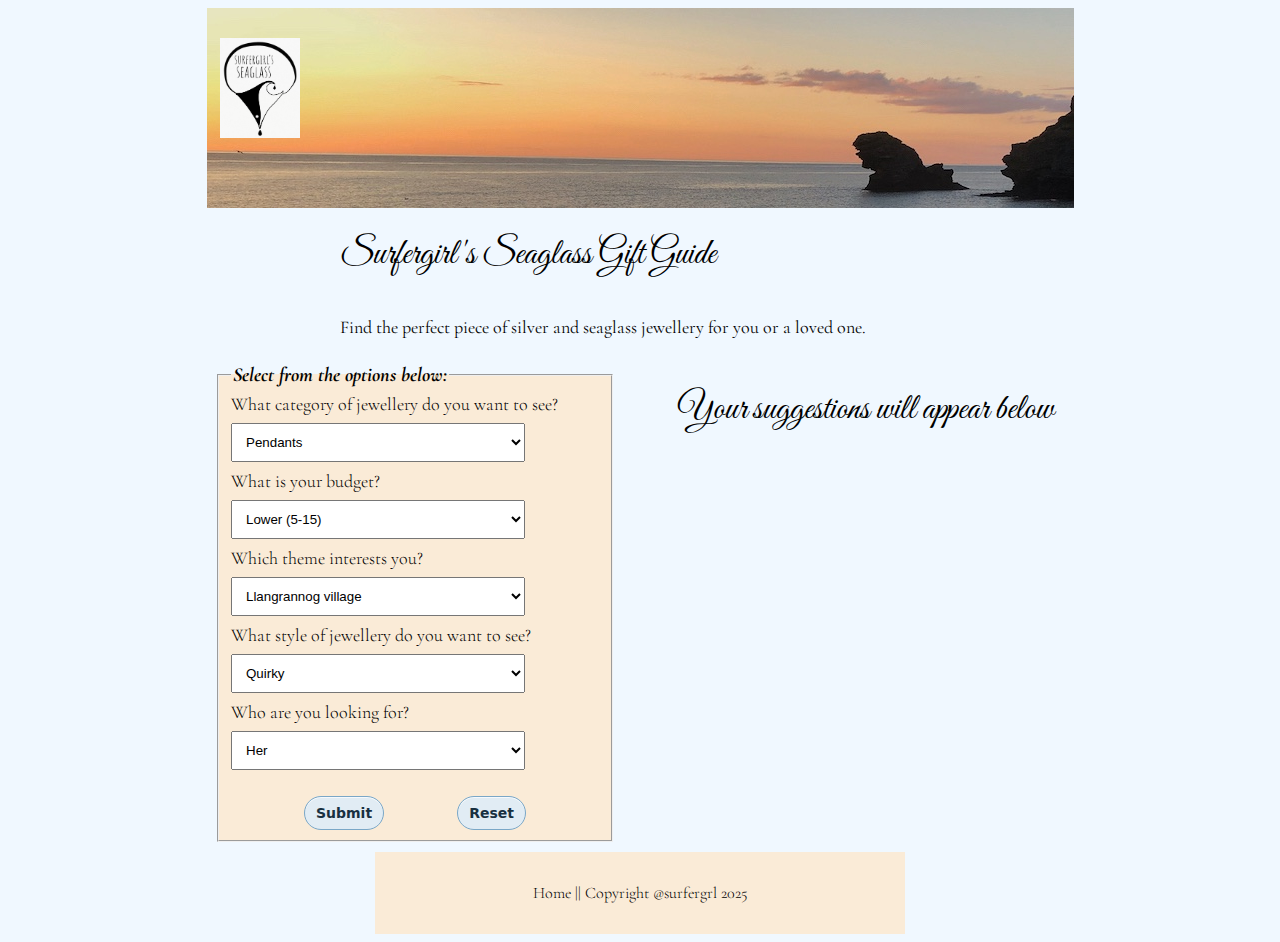
<file: index.html>
<!DOCTYPE html>
<html lang="en-US">
  <head>
    <meta charset="UTF-8" />
    <meta name="viewport" content="width=device-width" />
    <meta
      name="description"
      content="Find the perfect piece of Surfergirl's Seaglass jewellery for you or a loved one."
    />
    <link rel="preconnect" href="https://fonts.googleapis.com" />
    <link rel="preconnect" href="https://fonts.gstatic.com" crossorigin />
    <link
      href="https://fonts.googleapis.com/css2?family=Cormorant+Garamond:ital,wght@0,300;0,400;0,500;0,600;0,700;1,300;1,400;1,500;1,600;1,700&family=Great+Vibes&display=swap"
      rel="stylesheet"
    />
    <!-- Favicons for different browsers -->
    <link
      rel="apple-touch-icon"
      sizes="180x180"
      href="assets/images/favicons/apple-touch-icon.png"
    />
    <link
      rel="icon"
      type="image/png"
      sizes="32x32"
      href="assets/images/favicons/favicon-32x32.png"
    />
    <link
      rel="icon"
      type="image/png"
      sizes="16x16"
      href="assets/images/favicons/favicon-16x16.png"
    />
    <link rel="manifest" href="site.webmanifest" />

    <title>Surfergirl's Seaglass Jewellery Gift Guide</title>
    <link rel="stylesheet" href="assets/css/styles.css" />
  </head>
  <body>
    <!-- Header div container for logo and hero image -->
    <div id="header">
      <div id="hero-image"></div>

      <div id="logo">
        <img
          src="assets/images/SGS-logo.png"
          width="80"
          height="100"
          alt="Surfergirl's Seaglass logo"
        />
      </div>
    </div>

    <!-- Titles container for title and tagline -->
    <div id="titles">
      <h1>Surfergirl's Seaglass Gift Guide</h1>
      <h2>
        Find the perfect piece of silver and seaglass jewellery for you or a
        loved one.
      </h2>
    </div>

    <!-- Div container for form and results to allow responsive styling -->
    <!-- Form code -->
    <div id="columns">
      <form id="questionForm" name="questionForm">
        <fieldset>
          <legend>Select from the options below:</legend>
          <div class="category">
            <label for="category">
              What category of jewellery do you want to see?</label
            >
            <select id="category" name="category">
              <option value="Pendants">Pendants</option>
              <option value="Bracelets">Bracelets</option>
              <option value="Keyrings">Keyrings</option>
              <option value="Rings">Rings</option>
            </select>
          </div>
          <div class="budget">
            <label for="budget">What is your budget?</label>
            <select id="budget" name="budget">
              <option value="Lower (5-15)">Lower (5-15)</option>
              <option value="Medium (15-30)">Medium (15-30)</option>
              <option value="High (30+)">High (30+)</option>
            </select>
          </div>
          <div class="theme">
            <label for="theme">Which theme interests you?</label>
            <select id="theme" name="theme">
              <option value="Llangrannog">Llangrannog village</option>
              <option value="Cariad">Cariad (Love)</option>
              <option value="Waves">Waves</option>
              <option value="Seaglass">Seaglass</option>
            </select>
          </div>
          <div class="style">
            <label for="style"
              >What style of jewellery do you want to see?</label
            >
            <select id="style" name="style">
              <option value="Quirky">Quirky</option>
              <option value="Classic">Classic</option>
              <option value="Delicate">Delicate</option>
              <option value="Chunky">Chunky</option>
            </select>
          </div>
          <div class="gender">
            <label for="gender">Who are you looking for?</label>
            <select id="gender" name="gender">
              <option value="Hers">Her</option>
              <option value="His">Him</option>
              <option value="Unisex">Unisex</option>
            </select>
          </div>
          <br />
          <div class="buttons">
            <button class="button" type="submit">Submit</button>
            <button class="button" type="reset">Reset</button>
          </div>
        </fieldset>
      </form>

      <div id="results">
        <h1>Your suggestions will appear below</h1>
      </div>
    </div>

    <div id="footer">
      <h4>
        <a href="https://www.surfergrl.co.uk" target="_blank">Home</a> ||
        Copyright @surfergrl 2025
      </h4>
    </div>

    <script src="assets/scripts/script.js"></script>
  </body>
</html>
</file>
<file: assets/css/styles.css>
/* Push footer to bottom of page leaving some whitespace under content */
body {
    min-height: 100vh;
    background-color: aliceblue;
}

/* Style hero image and logo in header section */
#header {
    position: relative;
    display: flex;
    justify-content: flex-start;
}

#hero-image {
    height: 200px;
    width: 900px;
    background-size: cover;
    background-color: cadetblue;
    background: url("../images/SGS-header.jpeg") no-repeat center center;
  } 

#logo {
    position: absolute; 
    top: 30px;
    left: 30px;
    z-index: 10; /* Ensure logo stays on top */
  }

/* --Headings-- */
 /* Main header */
h1 {
    font-family: "Great Vibes", serif;
    font-size: 36px;
    font-weight: 400;
    font-style: normal;
}
/* Intro and results intro text */
h2 {
    font-family: "Cormorant Garamond", serif;
    font-size: 18px;
    font-weight: 400;
    font-style: normal;
}
 /* Form question headings */
label {
    font-family: "Cormorant Garamond", serif;
    font-size: 18px;
    font-weight: 200;
    font-style: normal;
}

 /* Footer text and other minor headings */
h4 {
    font-family: "Cormorant Garamond", serif;
    font-size: 16px;
    font-weight: 200;
    font-style: normal;
}

a {
    text-decoration: none;
    color:black; 
}

ul {
    list-style-type: none;
}

hr {
    border: 2px dotted grey;
}

/* Mobile-first design: 1 column for mobile up to 800px wide 
Avoid horizontal scroll for minimum screen width 320px */

#columns {
    margin: 0 auto; 
    display: flex; 
    flex-direction: column;
    align-items: center;
  }

#questionForm, #results {
  width: 100%;
  max-width: 400px; 
  margin: 10px 0;
}

#results {
    text-align: center;
  }  

/* Styling the form */
legend {
    font-family: "Cormorant Garamond", serif;
    font-size: 20px;
    font-weight: 700;
    font-style: italic;
}

fieldset {
    background-color:antiquewhite;
    position: relative;
    max-width: 500px;
}

select {
    width: 80%;
    padding: 10px 10px;
    margin: 8px 0;
    box-sizing: border-box;
}

.buttons {
    display: flex;
    flex-direction: row;
    justify-content: space-evenly;
}

/* Button code from CSS Scan.com */
.button {
    background-color: #e1ecf4;
    border-radius: 20px;
    border: 1px solid #7aa7c7;
    box-shadow: rgba(255, 255, 255, .7) 0 1px 0 0 inset;
    box-sizing: border-box;
    color: #183041;
    cursor: pointer;
    display: inline-block;
    font-family: -apple-system,system-ui,"Segoe UI","Liberation Sans",sans-serif;
    font-size: 14px;
    font-weight: 600;
    line-height: 1.15385;
    margin: 0;
    outline: none;
    padding: 8px .8em;
    position: relative;
    text-align: center;
    text-decoration: none;
    user-select: none;
    -webkit-user-select: none;
    touch-action: manipulation;
    vertical-align: baseline;
    white-space: nowrap;
  }
  
  .button:hover,
  .button:focus {
    background-color: #b3d3ea;
    color: #2c5777;
  }
  
  .button:focus {
    box-shadow: 0 0 0 4px rgba(0, 149, 255, .15);
  }
  
  .button:active {
    background-color: #a0c7e4;
    box-shadow: none;
    color: #2c5777;
  }

/* Styles for results area */
.product-name {
    font-family: "Cormorant Garamond", serif;
    font-size: 20px;
    font-weight: 700;
    font-style: italic;
}

.product-price {
    font-family: "Cormorant Garamond", serif;
    font-size: 18px;
    font-weight: 200;
    font-style: normal;
}

.product-link {
    font-family: "Cormorant Garamond", serif;
    font-size: 18px;
    font-weight: 300;
    font-style: italic;
}

.product-image {
    max-width: 200px;
    height: auto;
    display: block;
    margin: 10px auto;
    border-radius: 40px;
}

/* Footer to float center */
#footer {
        width: 100%;
        background-color: antiquewhite;
        max-width: 510px;
        padding: 10px;
        display: flex;
        justify-content: center;
        align-items: center;
        margin: 0 auto;
}

/* Responsive design - two columns for larger screens */
@media (min-width: 800px) {
    /* Keep header div and children center */
    #header {
        max-width: 900px;
        margin: 0 auto;
        position: relative; 
      }

    /* Keep everything floating neatly under header */
    #titles {
        max-width: 600px;
        margin: 0 auto;
        position: relative;
        display: flex;
        flex-direction:column;
        justify-content:center;
    }

    #columns {
        display: flex;
        flex-direction: row;
        justify-content: space-evenly;
        align-items: flex-start;
        max-width: 900px; 
        margin: 0 auto;
    }

    #questionForm, #results {
        width: 100%;
        max-width: 400px; 
        margin: 10px auto;
      }
      

}
</file>
